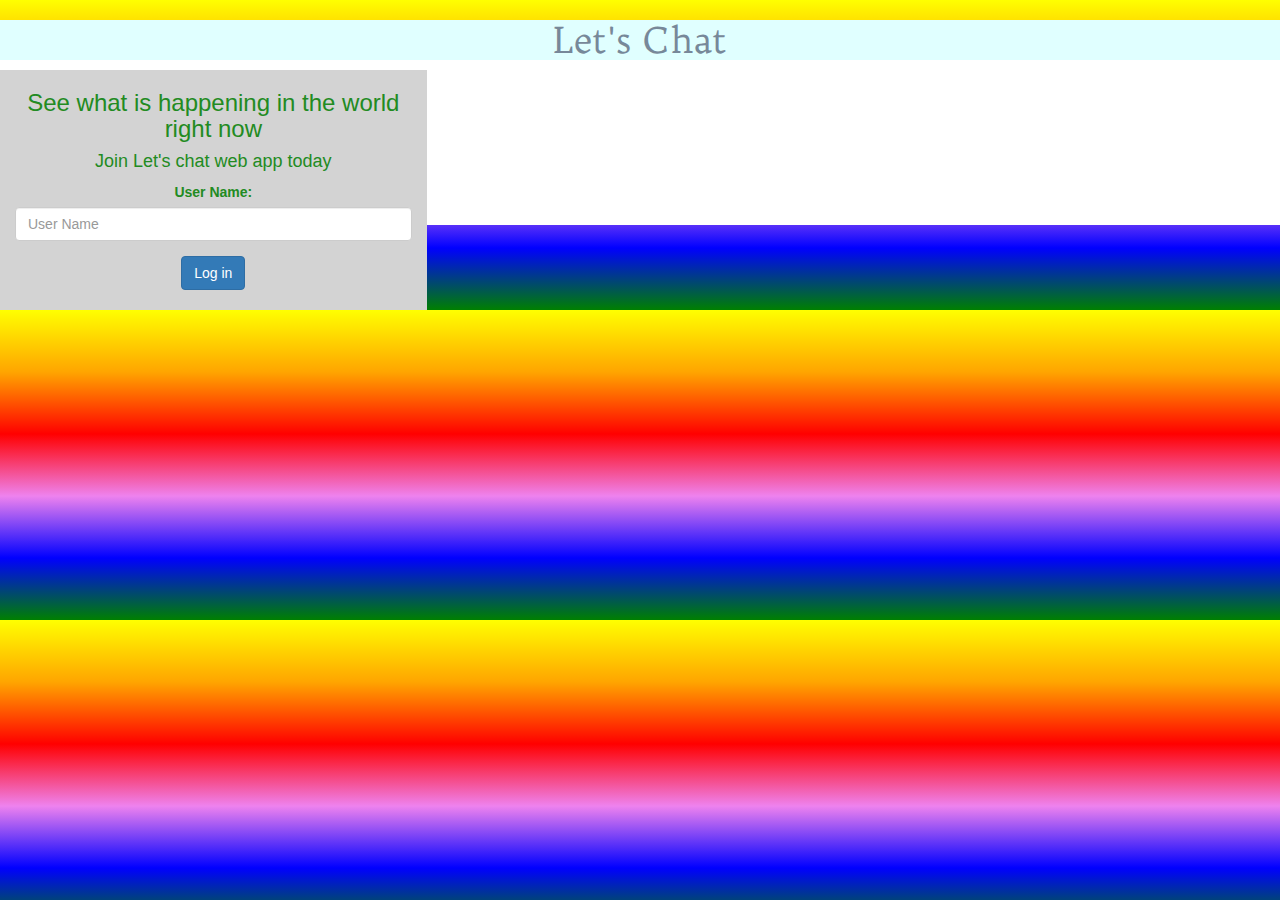
<file: index.html>
<!DOCTYPE html>
<html>
<head>
	<title>Lets Chat</title>
<link href="https://fonts.googleapis.com/css?family=Yeon+Sung&display=swap" rel="stylesheet"><meta name="viewport" content="width=device-width, initial-scale=1">
<link rel="preconnect" href="https://fonts.googleapis.com">
<link rel="preconnect" href="https://fonts.gstatic.com" crossorigin>
<link href="https://fonts.googleapis.com/css2?family=Trykker&display=swap" rel="stylesheet">

<link rel="stylesheet" href="https://maxcdn.bootstrapcdn.com/bootstrap/3.4.0/css/bootstrap.min.css">
<script src="https://ajax.googleapis.com/ajax/libs/jquery/3.4.1/jquery.min.js"></script>
<script src="https://maxcdn.bootstrapcdn.com/bootstrap/3.4.0/js/bootstrap.min.js"></script>

<link rel="stylesheet" type="text/css" href="lets_chat.css">
<script src="lets_chat.js"></script>
</head>
<body>
<center>
	<h1 class="header">	
		Let's Chat	
</h1>
	<div class="col-lg-4 col-md-6 col-sm-6 col-xs-11 login_div">
		<h3 >See what is happening in the world right now</h3>
		<h4 >Join Let's chat web app today</h4>
		<div class="form-group">
		  <label >User Name:</label>
		  <input type="text" id="user_name" class="form-control" placeholder="User Name">
		</div>
		<button id="login_button" class="btn btn-primary" onclick="addUser();">Log in</button>
		<br><br>
	</div>

	<span id="image">
		<iframe src="https://giphy.com/embed/U1aJ1jvt4bUsbfMy3p" width="480" height="340" frameBorder="0" class="giphy-embed" allowFullScreen></iframe><p><a href="https://giphy.com/gifs/isonotes-rmitanimation-U1aJ1jvt4bUsbfMy3p"></a></p>
	</span>
</center>
</body>
</html>
</file>
<file: lets_chat.css>
html{
    background: linear-gradient(yellow , orange , red , violet , blue , green );
}

h1{
    background-color:lightcyan;
    color:lightslategray;
    font-family: 'Trykker', serif;
}

.login_div{
    background-color: lightgray;
    color: forestgreen;
}

iframe{
    height: 50%;
    width: 50%;
}
</file>
